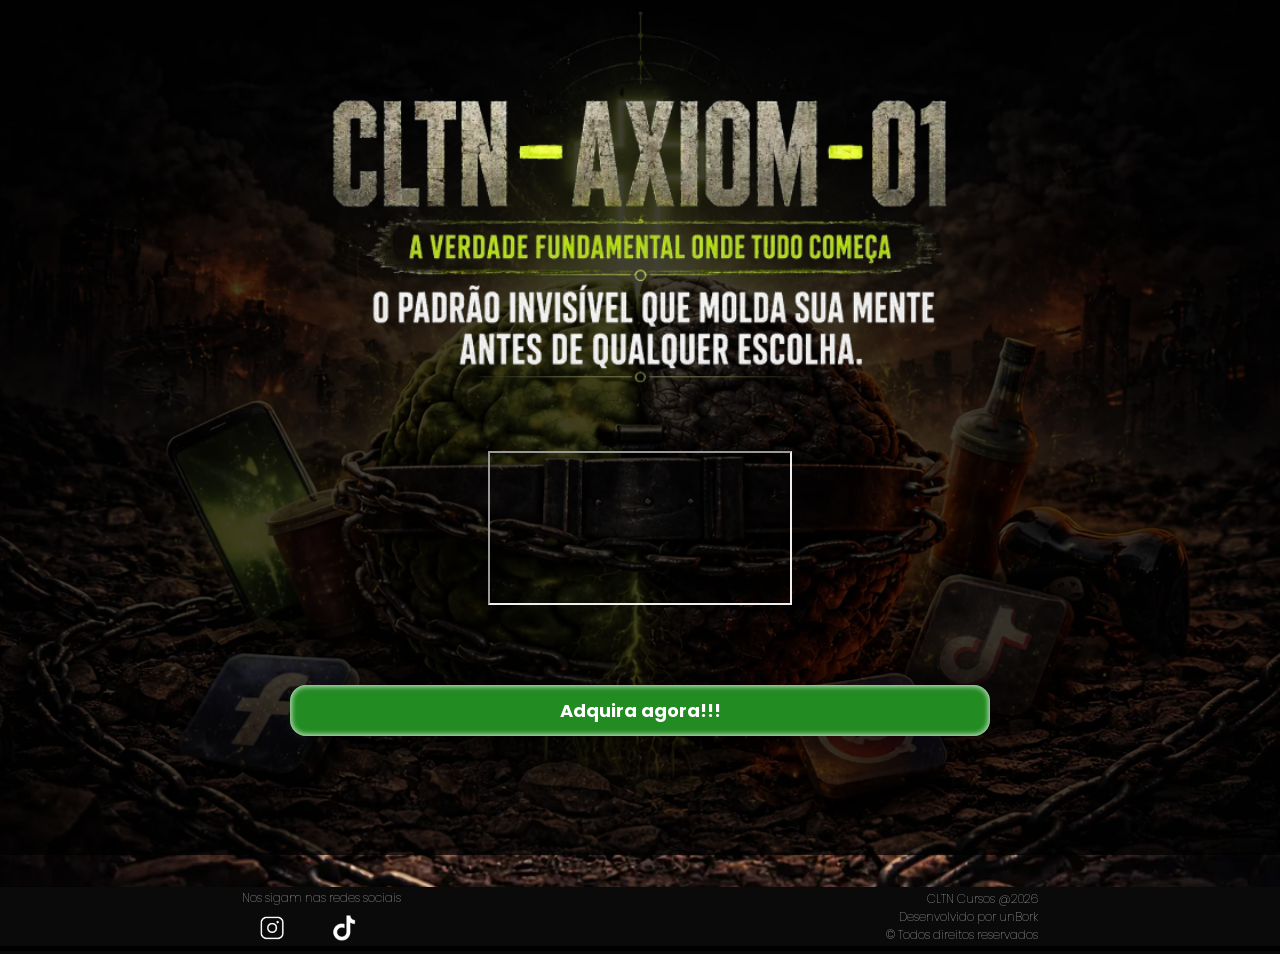
<file: src/index.html>
<!doctype html>
<html lang="pt-br">
  <head>
    <meta charset="UTF-8" />
    <meta name="viewport" content="width=device-width, initial-scale=1.0" />
    <title>CLTN Cursos</title>
    <link
      rel="shortcut icon"
      href="./assets/CLTN-only-img.webp"
      type="image/x-icon"
    />
    <link rel="stylesheet" href="styles.css" />
    <link rel="preconnect" href="https://fonts.googleapis.com" />
    <link rel="preconnect" href="https://fonts.gstatic.com" crossorigin />
    <link
      href="https://fonts.googleapis.com/css2?family=Poppins:ital,wght@0,100;0,200;0,300;0,400;0,500;0,600;0,700;0,800;0,900;1,100;1,200;1,300;1,400;1,500;1,600;1,700;1,800;1,900&display=swap"
      rel="stylesheet"
    />
  </head>
  <body>
    <main>
      <div class="glass"></div>
      <img class="logo" src="./assets/axiom-title.webp" alt="logotipo-axiom" />
      <div class="video">
        <iframe
          src="https://www.youtube.com/embed/7Nki7Bz9uH4?rel=0"
          
          allowfullscreen
          scrolling="no"
          allow="
            accelerometer *;
            clipboard-write *;
            encrypted-media *;
            gyroscope *;
            picture-in-picture *;
            web-share *;
          "
          referrerpolicy="strict-origin"
        ></iframe>
      </div>
      <button type="button">Adquira agora!!!</button>
    </main>
    <footer>
      <div class="redes">
        <p>Nos sigam nas redes sociais</p>
        <div class="logosRedes">
          <a
            href="https://www.instagram.com/cltn.oficial?igsh=aW84eHJ4Ync5a2F4&utm_source=qr"
          >
            <img
              class="social"
              src="./assets/insta-white.png"
              alt="instagram da CLTN Cursos"
            />
          </a>
          <a href="https://www.tiktok.com/@cltn.oficial?lang=pt-BR">
            <img
              class="social"
              src="./assets/tiktok-white.png"
              alt="tiktok da CLTN Cursos"
            />
          </a>
        </div>
      </div>
      <div class="textFooter">
        <p>CLTN Cursos @2026</p>
        <p>Desenvolvido por unBork</p>
        <p>© Todos direitos reservados</p>
      </div>
    </footer>
  </body>
</html>
</file>
<file: src/styles.css>
* {
    margin: 0;
    padding: 0;
    box-sizing: border-box;
    font-family: "Poppins", sans-serif;
}

body {
    width: 100vw;
    min-height: 100vh;
    background-color: #0a0a0a;
    background-image: url("./assets/bg.webp");
    background-size: cover;
    background-position: center;
    background-repeat: no-repeat;
    display: flex;
    flex-direction: column;
    align-items: end;
    justify-content: flex-start;
    gap: 2rem;
    overflow-x: hidden;
}

main {
    width: 100%;

    min-height: 95vh;
    display: flex;
    flex-direction: column;
    gap: 2rem;
    align-items: center;
    justify-content: flex-start;
    padding-bottom: 1rem;
    position: relative;
}

.logo {
    width: 80%;
    max-width: 700px;
    z-index: 10;
    transform: translateY(-20px);
}
a {
    width: 80%;
    max-width: 700px;
    z-index: 30;

    &:hover {
        cursor: pointer;
    }
}
button {
    padding: 0.75rem;
    width: 100%;
    max-width: 700px;
    background-color: #228b22;
    color: white;
    font-weight: bold;
    z-index: 10;
    border: none;
    border-radius: 1rem;
    font-size: 18px;
    box-shadow: inset 0px 0px 5px 2px #FFFFFFaa;
        
    &:hover {
        cursor: pointer;
    }
}

.glass {
    position: absolute;
    inset: 0;
    width: 100%;
    height: 100%;
    background-color: black;
    opacity: 0.75;
    z-index: 1;
}

footer {
    width: 100%;
    min-height: 2rem;
    display: flex;
    background-color: #0a0a0a;
    color: #f3f3f0;
    font-size: 12px;
    letter-spacing: 1;
    font-weight: lighter;
    flex-direction: row;
    align-items: center;
    justify-content: space-around;
    padding: 0.1rem;
    gap: 0.25rem;
    z-index: 10;
    box-shadow: 0px 5px 0px 0px rgba(0,0,0,1);
    -webkit-box-shadow: 0px 5px 0px 0px rgba(0,0,0,1);
    -moz-box-shadow: 0px 5px 0px 0px rgba(0,0,0,1);

    a {
        text-decoration: none;
        color: #f3f3f0;
    }
}
.redes {
    position: relative;
    height: 3.5rem;
    display: flex;
    flex-direction: column;
    justify-content: space-between;
}
.social {
    position: relative;
    width: 24px;
    margin-left: 10px;
}
.logosRedes {
    display: flex;
    align-items: center;
    justify-content: space-evenly;
    padding: 0.5rem;
}

.textFooter {
    text-align: end;
}
.video {
    display: flex;
    align-items: center;
    justify-content: center;
    width: 95%;
    height: auto;
    max-width: 900px;
    position: relative;
    z-index: 30;
    transform: translateY(-3rem);

    media-controller {
        position: relative;

        media-play-button {
            position: absolute;
            width: 50px;
            height: 50px;
            top: 50%;
            left: 50%;
            transform: translate(-50%, -50%) scale(2.0);
            z-index: 50;
            border-radius: 50%;
            border: none;
            font-size: 50px;
            background-color: #228b2266;
            --media-icon-color: white;

            &:hover {
                cursor: pointer;
                background-color: #228b22;
                transform: translate(-50%, -50%) scale(2.2);
                transition: all 0.3s ease-in-out;
                border: none;
                box-shadow: inset 0px 0px 5px 1px #9bff9b;
            }
        }
        media-fullscreen-button {
            position: absolute;
            top:0;
            right: 0;
            width: 50px;
            height: 50px;
            background-color: transparent;
            --media-icon-color: white;

            &:hover {
                cursor: pointer;
                transform: translate(-10%, 10%) scale(1.2);
                transition: all 0.3s ease-in-out;
                
            }
        }
    }
}
.tarja {
    width: 12%;
    z-index: 30;
    color: white;
    text-align: center;
    font-weight: bold;
    background-color: red;
    padding: .1rem;
    border-radius: .5rem;
    font-size: 12px;
    position: absolute;
    top: 50%
}

.section-garantias {
    width: 100%;
    max-width: 900px;
    border: none;
    border-radius: 12px;
    box-shadow: 0px 0px 10px 2px #000000aa;
    background-color: #0a0a0a;
    display: flex;
    flex-direction: row;
    align-items: center;
    justify-content: space-between;
    gap: 2rem;
    z-index: 30;
}
.img-selo {
    width: 200px;
}
.garantias {
    max-width: 600px;
    font-size: 16px;
    color: #fafafa;     
    list-style: square;
    letter-spacing: 1.2;
    text-align: justify;
}
.sec1 {
    z-index: 4;
    border-radius: 2rem;
    box-shadow: .3rem .3rem .3rem .3rem #0a0a0aaa;
    background-color: #000000aa;
    width: 95%;
    max-width: 900px;
}
.img-conteudo-curso, .img-garantias{
    position: relative;
    z-index: 3;
    width: 100%;
    max-width: 900px;
    height: auto;
    border-radius: 1rem;
}

@media (max-width: 539px){
    .video {   
        width: 90%;
        height: auto;     
    }
    .img-conteudo-curso{
        width: 100%;
        content: url("./assets/conteudo-port.jpeg");
    }
    .img-garantias {
        width: 100%;
        content: url("./assets/garantias-port.jpeg");
    }
    media-play-button {
        transform: translate(-50%, -50%) scale(1.0);
        &:hover {
            transform: translate(-50%, -50%) scale(1.1);
        }
    }
    media-fullscreen-button {
        transform: translate(-10%, 10%) scale(1.0);
        &:hover {
            transform: translate(-50%, -50%) scale(1.1);
        }
    }
}
</file>
